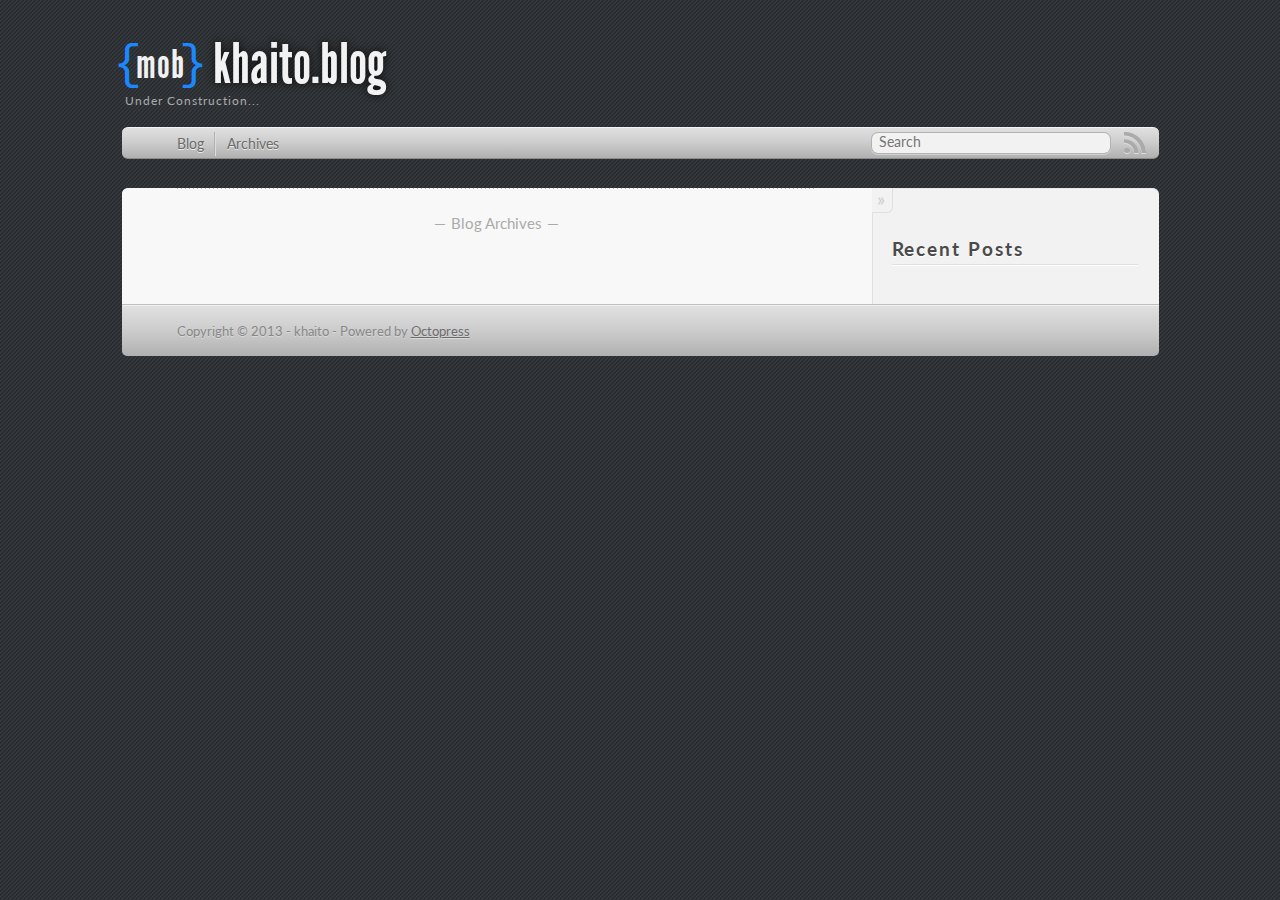
<file: index.html>
<!DOCTYPE html>
<!--[if IEMobile 7 ]><html class="no-js iem7"><![endif]-->
<!--[if lt IE 9]><html class="no-js lte-ie8"><![endif]-->
<!--[if (gt IE 8)|(gt IEMobile 7)|!(IEMobile)|!(IE)]><!--><html class="no-js" lang="en"><!--<![endif]-->
<head>
  <meta charset="utf-8">
  <title>khaito.blog</title>
  <meta name="author" content="khaito">

  
  <meta name="description" content=" Blog Archives Recent Posts ">
  

  <!-- http://t.co/dKP3o1e -->
  <meta name="HandheldFriendly" content="True">
  <meta name="MobileOptimized" content="320">
  <meta name="viewport" content="width=device-width, initial-scale=1">

  
  <link rel="canonical" href="http://khaito.github.com/">
  <link href="/favicon.png" rel="icon">
  <link href="/stylesheets/screen.css" media="screen, projection" rel="stylesheet" type="text/css">
  <script src="/javascripts/modernizr-2.0.js"></script>
  <script src="/javascripts/ender.js"></script>
  <script src="/javascripts/octopress.js" type="text/javascript"></script>
  <link href="/atom.xml" rel="alternate" title="khaito.blog" type="application/atom+xml">
  <link href='http://fonts.googleapis.com/css?family=Lato:400,700,400italic,700italic' rel='stylesheet' type='text/css'>
  <!--Fonts from Google"s Web font directory at http://google.com/webfonts -->
<link href="http://fonts.googleapis.com/css?family=PT+Serif:regular,italic,bold,bolditalic" rel="stylesheet" type="text/css">
<link href="http://fonts.googleapis.com/css?family=PT+Sans:regular,italic,bold,bolditalic" rel="stylesheet" type="text/css">

  

</head>

<body   >
  <header role="banner"><hgroup>
  <div id="logo">
  	<div id="logoLeft">{</div>
  	<div id="logoText">mob</div>
  	<div id="logoRight">}</div>
  	<div class="clear"></div>
  </div>
  <h1><a href="/">khaito.blog</a></h1>
  
    <h2>Under Construction...</h2>
  
  <div class="clear"></div>
</hgroup>

</header>
  <nav role="navigation"><ul class="subscription" data-subscription="rss">
  <li><a href="/atom.xml" rel="subscribe-rss" title="subscribe via RSS">RSS</a></li>
  
</ul>
  
<form action="http://google.com/search" method="get">
  <fieldset role="search">
    <input type="hidden" name="q" value="site:khaito.github.com" />
    <input class="search" type="text" name="q" results="0" placeholder="Search"/>
  </fieldset>
</form>
  
<ul class="main-navigation">
  <li><a href="/">Blog</a></li>
  <li><a href="/blog/archives">Archives</a></li>
</ul>

</nav>
  <div id="main">
    <div id="content">
      <div class="blog-index">
  
  
  <div class="pagination">
    
    <a href="/blog/archives">Blog Archives</a>
    
  </div>
</div>
<aside class="sidebar">
  
    <section>
  <h1>Recent Posts</h1>
  <ul id="recent_posts">
    
  </ul>
</section>






  
</aside>

    </div>
  </div>
  <footer role="contentinfo"><p>
  Copyright &copy; 2013 - khaito -
  <span class="credit">Powered by <a href="http://octopress.org">Octopress</a></span>
</p>

</footer>
  







  <script type="text/javascript">
    (function(){
      var twitterWidgets = document.createElement('script');
      twitterWidgets.type = 'text/javascript';
      twitterWidgets.async = true;
      twitterWidgets.src = 'http://platform.twitter.com/widgets.js';
      document.getElementsByTagName('head')[0].appendChild(twitterWidgets);
    })();
  </script>





</body>
</html>
</file>
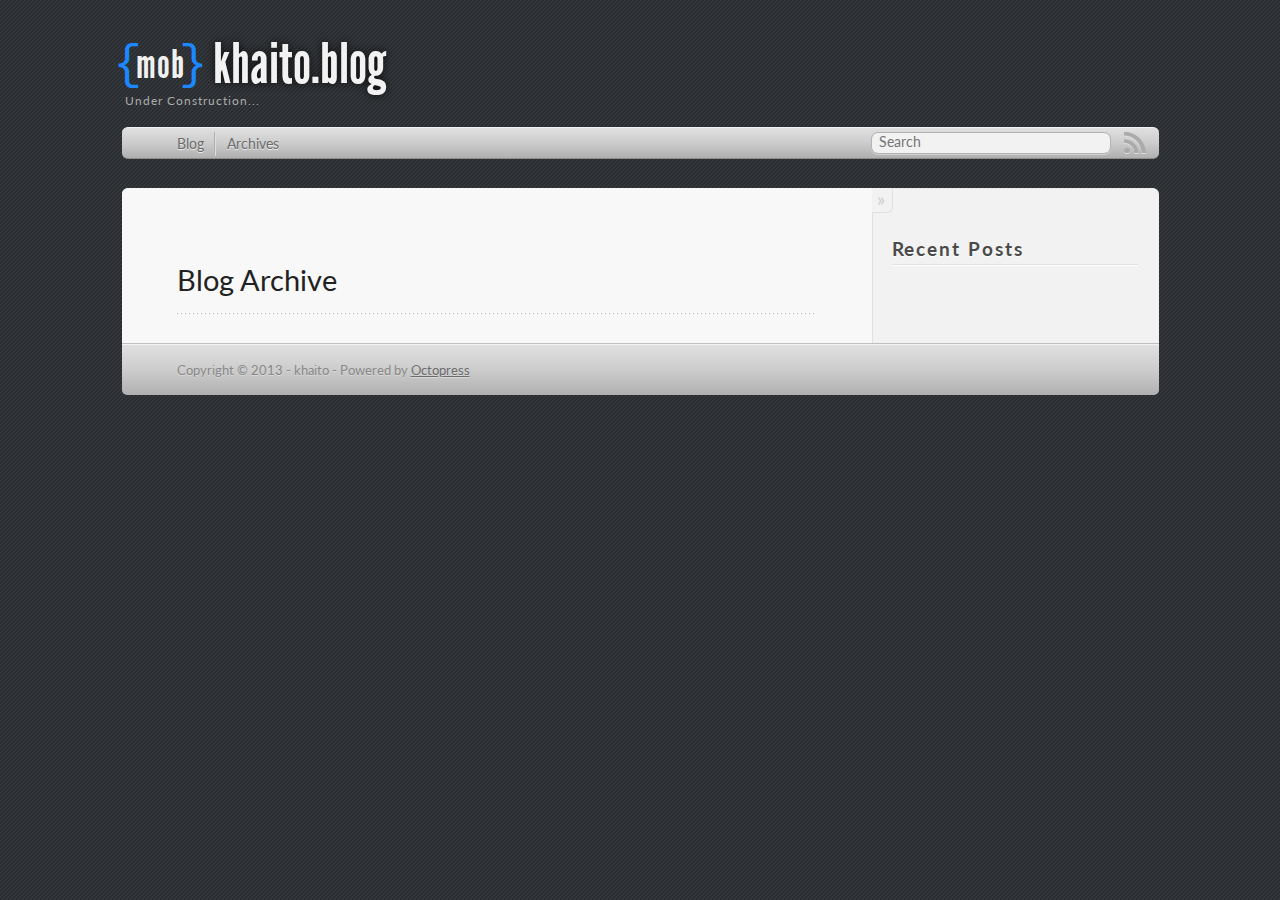
<file: blog/archives/index.html>
<!DOCTYPE html>
<!--[if IEMobile 7 ]><html class="no-js iem7"><![endif]-->
<!--[if lt IE 9]><html class="no-js lte-ie8"><![endif]-->
<!--[if (gt IE 8)|(gt IEMobile 7)|!(IEMobile)|!(IE)]><!--><html class="no-js" lang="en"><!--<![endif]-->
<head>
  <meta charset="utf-8">
  <title>Blog Archive - khaito.blog</title>
  <meta name="author" content="khaito">

  
  <meta name="description" content=" Blog Archive Recent Posts ">
  

  <!-- http://t.co/dKP3o1e -->
  <meta name="HandheldFriendly" content="True">
  <meta name="MobileOptimized" content="320">
  <meta name="viewport" content="width=device-width, initial-scale=1">

  
  <link rel="canonical" href="http://khaito.github.com/blog/archives/">
  <link href="/favicon.png" rel="icon">
  <link href="/stylesheets/screen.css" media="screen, projection" rel="stylesheet" type="text/css">
  <script src="/javascripts/modernizr-2.0.js"></script>
  <script src="/javascripts/ender.js"></script>
  <script src="/javascripts/octopress.js" type="text/javascript"></script>
  <link href="/atom.xml" rel="alternate" title="khaito.blog" type="application/atom+xml">
  <link href='http://fonts.googleapis.com/css?family=Lato:400,700,400italic,700italic' rel='stylesheet' type='text/css'>
  <!--Fonts from Google"s Web font directory at http://google.com/webfonts -->
<link href="http://fonts.googleapis.com/css?family=PT+Serif:regular,italic,bold,bolditalic" rel="stylesheet" type="text/css">
<link href="http://fonts.googleapis.com/css?family=PT+Sans:regular,italic,bold,bolditalic" rel="stylesheet" type="text/css">

  

</head>

<body   >
  <header role="banner"><hgroup>
  <div id="logo">
  	<div id="logoLeft">{</div>
  	<div id="logoText">mob</div>
  	<div id="logoRight">}</div>
  	<div class="clear"></div>
  </div>
  <h1><a href="/">khaito.blog</a></h1>
  
    <h2>Under Construction...</h2>
  
  <div class="clear"></div>
</hgroup>

</header>
  <nav role="navigation"><ul class="subscription" data-subscription="rss">
  <li><a href="/atom.xml" rel="subscribe-rss" title="subscribe via RSS">RSS</a></li>
  
</ul>
  
<form action="http://google.com/search" method="get">
  <fieldset role="search">
    <input type="hidden" name="q" value="site:khaito.github.com" />
    <input class="search" type="text" name="q" results="0" placeholder="Search"/>
  </fieldset>
</form>
  
<ul class="main-navigation">
  <li><a href="/">Blog</a></li>
  <li><a href="/blog/archives">Archives</a></li>
</ul>

</nav>
  <div id="main">
    <div id="content">
      <div>
<article role="article">
  
  <header>
    <h1 class="entry-title">Blog Archive</h1>
    
  </header>
  
  <div id="blog-archives">

</div>

  
</article>

</div>

<aside class="sidebar">
  
    <section>
  <h1>Recent Posts</h1>
  <ul id="recent_posts">
    
  </ul>
</section>






  
</aside>


    </div>
  </div>
  <footer role="contentinfo"><p>
  Copyright &copy; 2013 - khaito -
  <span class="credit">Powered by <a href="http://octopress.org">Octopress</a></span>
</p>

</footer>
  







  <script type="text/javascript">
    (function(){
      var twitterWidgets = document.createElement('script');
      twitterWidgets.type = 'text/javascript';
      twitterWidgets.async = true;
      twitterWidgets.src = 'http://platform.twitter.com/widgets.js';
      document.getElementsByTagName('head')[0].appendChild(twitterWidgets);
    })();
  </script>





</body>
</html>
</file>
<file: stylesheets/screen.css>
html,body,div,span,applet,object,iframe,h1,h2,h3,h4,h5,h6,p,blockquote,pre,a,abbr,acronym,address,big,cite,code,del,dfn,em,img,ins,kbd,q,s,samp,small,strike,strong,sub,sup,tt,var,b,u,i,center,dl,dt,dd,ol,ul,li,fieldset,form,label,legend,table,caption,tbody,tfoot,thead,tr,th,td,article,aside,canvas,details,embed,figure,figcaption,footer,header,hgroup,menu,nav,output,ruby,section,summary,time,mark,audio,video{margin:0;padding:0;border:0;font:inherit;font-size:100%;vertical-align:baseline}html{line-height:1}ol,ul{list-style:none}table{border-collapse:collapse;border-spacing:0}caption,th,td{text-align:left;font-weight:normal;vertical-align:middle}q,blockquote{quotes:none}q:before,q:after,blockquote:before,blockquote:after{content:"";content:none}a img{border:none}article,aside,details,figcaption,figure,footer,header,hgroup,menu,nav,section,summary{display:block}article,aside,details,figcaption,figure,footer,header,hgroup,menu,nav,section,summary{display:block}a{color:#3464a4}a:visited{color:#3464a4}a:focus{color:#2878e3}a:hover{color:#2878e3}a:active{color:#1655a8}aside.sidebar a{color:#3464a4}aside.sidebar a:focus{color:#2878e3}aside.sidebar a:hover{color:#2878e3}aside.sidebar a:active{color:#1655a8}a{-webkit-transition:color 0.3s;-moz-transition:color 0.3s;-o-transition:color 0.3s;transition:color 0.3s}html{background:#262c33 url('/images/line-tile.png?1358785391') top left}body #main{background:#f2f2f2}body #content{background:#f8f8f8}body>div{border-bottom:1px solid #bfbfbf}body>div>div{border-right:1px solid #e0e0e0}.notfound404 article{margin-left:0 !important}@media only screen and (min-width: 550px){body>header h2{padding-left:3px}body>footer{margin-bottom:3em}}@media only screen and (min-width: 1040px){body>nav{-moz-border-radius:0.4em;-webkit-border-radius:0.4em;border-radius:0.4em;margin-bottom:2em}body>footer{-moz-border-radius-bottomleft:0.4em;-moz-border-radius-bottomright:0.4em;-webkit-border-radius:0 0 0.4em 0.4em;border-radius:0 0 0.4em 0.4em}#main{-moz-border-radius-topleft:0.4em;-moz-border-radius-topright:0.4em;-webkit-border-radius:0.4em 0.4em 0 0;border-radius:0.4em 0.4em 0 0}#content{-moz-border-radius-topleft:0.4em;-webkit-border-radius:0.4em 0 0 0;border-radius:0.4em 0 0 0}#content .blog-index a[rel="full-article"]{-webkit-border-radius:6px;-moz-border-radius:6px;border-radius:6px}}@font-face{font-family:"League";src:url("/font/LeagueGothic.otf")}.heading,body>header h1,h1,h2,h3,h4,h5,h6{font-family:"Lato",sans-serif}.sans,body>header h2,article header p.meta,article>footer,#content .blog-index footer,html .gist .gist-file .gist-meta,#blog-archives a.category,#blog-archives time,aside.sidebar section,body>footer{font-family:"Lato",sans-serif}.serif,body,#content .blog-index a[rel=full-article]{font-family:"Lato",sans-serif}.mono,pre,code,tt,p code,li code{font-family:Menlo,Monaco,"Andale Mono","lucida console","Courier New",monospace}body>header h1{font-size:2.2em;font-family:"League",Helvetica,Arial,sans-serif;font-weight:normal;line-height:1.2em;margin-bottom:0.6667em}body>header h2{font-family:"Lato",sans-serif}body{line-height:1.5em;color:#222;font-size:1em}h1{font-size:1.8em;line-height:1.2em}h1.external{font-style:italic}h1 span{font-weight:normal;font-style:normal;color:#E0841B}@media only screen and (min-width: 992px){body{font-size:1em}h1{font-size:1.8em;line-height:1.2em}}h1,h2,h3,h4,h5,h6{text-rendering:optimizelegibility;margin-bottom:1em;font-weight:bold}h2,section h1{font-size:1.5em}h3,section h2,section section h1{font-size:1.3em}h4,section h3,section section h2,section section section h1{font-size:1em}h5,section h4,section section h3{font-size:.9em}h6,section h5,section section h4,section section section h3{font-size:.8em}article h2,article h3,article header h1{font-weight:normal}p,blockquote,ul,ol{margin-bottom:1.5em}ul{list-style-type:disc}ul ul{list-style-type:circle;margin-bottom:0px}ul ul ul{list-style-type:square;margin-bottom:0px}ol{list-style-type:decimal}ol ol{list-style-type:lower-alpha;margin-bottom:0px}ol ol ol{list-style-type:lower-roman;margin-bottom:0px}ul,ul ul,ul ol,ol,ol ul,ol ol{margin-left:1.3em}strong{font-weight:bold}em{font-style:italic}sup,sub{font-size:0.8em;position:relative;display:inline-block}sup{top:-0.5em}sub{bottom:-0.5em}q{font-style:italic}q:before{content:"\201C"}q:after{content:"\201D"}em,dfn{font-style:italic}strong,dfn{font-weight:bold}del,s{text-decoration:line-through}abbr,acronym{border-bottom:1px dotted;cursor:help}sub,sup{line-height:0}hr{margin-bottom:0.2em}small{font-size:.8em}big{font-size:1.2em}blockquote{color:#555555;font-style:italic;position:relative;font-size:1em;line-height:1.5em;padding-left:1em;border-left:4px solid rgba(170,170,170,0.5)}blockquote cite{font-style:italic}blockquote cite a{color:#aaa !important;word-wrap:break-word}blockquote cite:before{content:'\2014';padding-right:.3em;padding-left:.3em;color:#aaa}@media only screen and (min-width: 992px){blockquote{padding-left:1.5em;border-left-width:4px}}.pullquote-right:before,.pullquote-left:before{padding:0;border:none;content:attr(data-pullquote);float:right;width:45%;margin:.5em 0 1em 1.5em;position:relative;top:7px;font-size:1.4em;line-height:1.45em}.pullquote-left:before{float:left;margin:.5em 1.5em 1em 0}.force-wrap,article a,aside.sidebar a{white-space:-moz-pre-wrap;white-space:-pre-wrap;white-space:-o-pre-wrap;white-space:pre-wrap;word-wrap:break-word}.group,body>header,body>nav,body>footer,body #content>article,body #content>div>article,body #content>div>section,body div.pagination,aside.sidebar,#main,#content,.sidebar{*zoom:1}.group:after,body>header:after,body>nav:after,body>footer:after,body #content>article:after,body #content>div>article:after,body #content>div>section:after,body div.pagination:after,aside.sidebar:after,#main:after,#content:after,.sidebar:after{content:"";display:table;clear:both}body{-webkit-text-size-adjust:none;max-width:1037px;position:relative;margin:0 auto}body>header,body>nav,body>footer,body #content>article,body #content>div>article,body #content>div>section{padding-left:18px;padding-right:18px}@media only screen and (min-width: 480px){body>header,body>nav,body>footer,body #content>article,body #content>div>article,body #content>div>section{padding-left:25px;padding-right:25px}}@media only screen and (min-width: 768px){body>header,body>nav,body>footer,body #content>article,body #content>div>article,body #content>div>section{padding-left:35px;padding-right:35px}}@media only screen and (min-width: 992px){body>header,body>nav,body>footer,body #content>article,body #content>div>article,body #content>div>section{padding-left:55px;padding-right:55px}}body div.pagination{margin-left:18px;margin-right:18px}@media only screen and (min-width: 480px){body div.pagination{margin-left:25px;margin-right:25px}}@media only screen and (min-width: 768px){body div.pagination{margin-left:35px;margin-right:35px}}@media only screen and (min-width: 992px){body div.pagination{margin-left:55px;margin-right:55px}}body>header{font-size:1em;padding-top:1.5em;padding-bottom:0.7em}#content{overflow:hidden}#content>div,#content>article{width:100%}aside.sidebar{float:none;padding:0 18px 1px;background-color:#f7f7f7;border-top:1px solid #e0e0e0}.flex-content,article img,article video,article .flash-video,aside.sidebar img{max-width:100%;height:auto}.basic-alignment.left,article img.left,article video.left,article .left.flash-video,aside.sidebar img.left{float:left;margin-right:1.5em}.basic-alignment.right,article img.right,article video.right,article .right.flash-video,aside.sidebar img.right{float:right;margin-left:1.5em}.basic-alignment.center,article img.center,article video.center,article .center.flash-video,aside.sidebar img.center{display:block;margin:0 auto 1.5em}.basic-alignment.left,article img.left,article video.left,article .left.flash-video,aside.sidebar img.left,.basic-alignment.right,article img.right,article video.right,article .right.flash-video,aside.sidebar img.right{margin-bottom:.8em}.toggle-sidebar,.no-sidebar .toggle-sidebar{display:none}@media only screen and (min-width: 750px){body.sidebar-footer aside.sidebar{float:none;width:auto;clear:left;margin:0;padding:0 35px 1px;background-color:#f7f7f7;border-top:1px solid #eaeaea}body.sidebar-footer aside.sidebar section.odd,body.sidebar-footer aside.sidebar section.even{float:left;width:48%}body.sidebar-footer aside.sidebar section.odd{margin-left:0}body.sidebar-footer aside.sidebar section.even{margin-left:4%}body.sidebar-footer aside.sidebar.thirds section{width:30%;margin-left:5%}body.sidebar-footer aside.sidebar.thirds section.first{margin-left:0;clear:both}}body.sidebar-footer #content{margin-right:0px}body.sidebar-footer .toggle-sidebar{display:none}@media only screen and (min-width: 550px){body>header{font-size:1em}}@media only screen and (min-width: 750px){aside.sidebar{float:none;width:auto;clear:left;margin:0;padding:0 35px 1px;background-color:#f7f7f7;border-top:1px solid #eaeaea}aside.sidebar section.odd,aside.sidebar section.even{float:left;width:48%}aside.sidebar section.odd{margin-left:0}aside.sidebar section.even{margin-left:4%}aside.sidebar.thirds section{width:30%;margin-left:5%}aside.sidebar.thirds section.first{margin-left:0;clear:both}}@media only screen and (min-width: 768px){body{-webkit-text-size-adjust:auto}body>header{font-size:1.2em}#main{padding:0;margin:0 auto}#content{overflow:visible;margin-right:286px;position:relative}.no-sidebar #content{margin-right:0;border-right:0}.collapse-sidebar #content{margin-right:20px}#content>div,#content>article{padding-top:17.5px;padding-bottom:17.5px;float:left}aside.sidebar{width:256px;padding:0 15px 15px;background:none;clear:none;float:left;margin:0 -100% 0 0}aside.sidebar section{width:auto;margin-left:0}aside.sidebar section.odd,aside.sidebar section.even{float:none;width:auto;margin-left:0}.collapse-sidebar aside.sidebar{float:none;width:auto;clear:left;margin:0;padding:0 35px 1px;background-color:#f7f7f7;border-top:1px solid #eaeaea}.collapse-sidebar aside.sidebar section.odd,.collapse-sidebar aside.sidebar section.even{float:left;width:48%}.collapse-sidebar aside.sidebar section.odd{margin-left:0}.collapse-sidebar aside.sidebar section.even{margin-left:4%}.collapse-sidebar aside.sidebar.thirds section{width:30%;margin-left:5%}.collapse-sidebar aside.sidebar.thirds section.first{margin-left:0;clear:both}}@media only screen and (min-width: 992px){body>header{font-size:1.3em}#content{margin-right:286px}#content>div,#content>article{padding-top:27.5px;padding-bottom:27.5px}aside.sidebar{width:246px;padding:1.2em 20px 20px}.collapse-sidebar aside.sidebar{padding-left:55px;padding-right:55px}}@media only screen and (min-width: 768px){ul,ol{margin-left:0}}body>header{padding-left:0}body>header h1{display:inline-block;margin:0;font-size:2.7em;padding-left:0.1em;text-shadow:rgba(0,0,0,0.8) 0 0 8px;float:left}body>header h1 a,body>header h1 a:visited,body>header h1 a:hover{color:#f2f2f2;text-decoration:none}body>header div{float:left;font-family:"League",Helvetica,Arial,sans-serif;color:#FFFFFF}body>header div span{color:blue}body>header div#logo{margin-top:0.58em;font-size:1.9em;color:#f9f9f9}body>header div#logoText{color:#f1f1f1;letter-spacing:1px;margin:-1px 0 0 -6px}body>header div#logoRight{margin-left:-6px}body>header div#logoLeft,body>header #logoRight{color:#1b88ff;font-family:"Courier New", Courier, monospace;font-weight:normal;font-size:1.2em;margin-left:-8px}body>header h2{margin:-10px 0 0 0;font-size:0.6em;color:#aaa;font-weight:normal;letter-spacing:1px;clear:both;float:left}body>nav{position:relative;background-color:#ccc;background:-webkit-gradient(linear, 50% 0%, 50% 100%, color-stop(0%, #e0e0e0), color-stop(50%, #cccccc), color-stop(100%, #b0b0b0));background:-webkit-linear-gradient(#e0e0e0,#cccccc,#b0b0b0);background:-moz-linear-gradient(#e0e0e0,#cccccc,#b0b0b0);background:-o-linear-gradient(#e0e0e0,#cccccc,#b0b0b0);background:linear-gradient(#e0e0e0,#cccccc,#b0b0b0);border-top:1px solid #f2f2f2;border-bottom:1px solid #8c8c8c;padding-top:.15em;padding-bottom:.15em;padding-right:0.9em !important}body>nav form{-webkit-background-clip:padding;-moz-background-clip:padding;background-clip:padding-box;margin:0;padding:0}body>nav form .search{padding:.1em .5em .2em .5em;font-size:.85em;font-family:"Lato",sans-serif;line-height:1em;width:95%;-webkit-border-radius:0.5em;-moz-border-radius:0.5em;-ms-border-radius:0.5em;-o-border-radius:0.5em;border-radius:0.5em;-webkit-background-clip:padding;-moz-background-clip:padding;background-clip:padding-box;-webkit-box-shadow:#d1d1d1 0 1px;-moz-box-shadow:#d1d1d1 0 1px;box-shadow:#d1d1d1 0 1px;background-color:#f2f2f2;border:1px solid #b3b3b3;color:#888}body>nav form .search:focus{color:#444;border-color:#80b1df;-webkit-box-shadow:#80b1df 0 0 4px,#80b1df 0 0 3px inset;-moz-box-shadow:#80b1df 0 0 4px,#80b1df 0 0 3px inset;box-shadow:#80b1df 0 0 4px,#80b1df 0 0 3px inset;background-color:#fff;outline:none}body>nav fieldset[role=search]{float:right;width:48%}body>nav fieldset.mobile-nav{float:left;width:48%}body>nav fieldset.mobile-nav select{width:100%;font-size:.8em;border:1px solid #888}body>nav ul{display:none}@media only screen and (min-width: 550px){body>nav{font-size:.9em}body>nav ul{margin:0;padding:0;border:0;overflow:hidden;*zoom:1;float:left;display:block;padding-top:.1em}body>nav ul li{list-style-image:none;list-style-type:none;margin-left:0;white-space:nowrap;display:inline;float:left;padding-left:0;padding-right:0}body>nav ul li:first-child,body>nav ul li.first{padding-left:0}body>nav ul li:last-child{padding-right:0}body>nav ul li.last{padding-right:0}body>nav ul.subscription{margin-left:.8em;float:right}body>nav ul.subscription li:last-child a{padding-right:0}body>nav ul li{margin:0;font-size:0.9em}body>nav a{color:#6b6b6b;font-family:"Lato",sans-serif;text-shadow:#ebebeb 0 1px;float:left;text-decoration:none;font-size:1.1em;padding:.1em 0;line-height:1.5em}body>nav a:visited{color:#6b6b6b}body>nav a:hover{color:#2b2b2b}body>nav li+li{border-left:1px solid #b0b0b0;margin-left:.8em}body>nav li+li a{padding-left:.8em;border-left:1px solid #dedede}body>nav form{float:right;text-align:left;padding-left:.8em;width:253px}body>nav form .search{width:93%;font-size:.95em;line-height:1.2em}body>nav ul[data-subscription$=email]+form{width:143px}body>nav ul[data-subscription$=email]+form .search{width:91%}body>nav fieldset.mobile-nav{display:none}body>nav fieldset[role=search]{width:99%}}@media only screen and (min-width: 992px){body>nav form{width:243px}body>nav ul[data-subscription$=email]+form{width:133px}}.no-placeholder body>nav .search{background:#f2f2f2 url('/images/search.png?1358785391') 0.3em 0.25em no-repeat;text-indent:1.3em}@media only screen and (min-width: 550px){.maskImage body>nav ul[data-subscription$=email]+form{width:169px}}@media only screen and (min-width: 992px){.maskImage body>nav ul[data-subscription$=email]+form{width:159px}}.maskImage ul.subscription{position:relative;top:0}.maskImage ul.subscription li,.maskImage ul.subscription a{border:0;padding:0}.maskImage a[rel=subscribe-rss]{position:relative;top:0px;text-indent:-999999em;background-color:#dedede;border:0;padding:0}.maskImage a[rel=subscribe-rss],.maskImage a[rel=subscribe-rss]:after{-webkit-mask-image:url('/images/rss.png?1358785391');-moz-mask-image:url('/images/rss.png?1358785391');-ms-mask-image:url('/images/rss.png?1358785391');-o-mask-image:url('/images/rss.png?1358785391');mask-image:url('/images/rss.png?1358785391');-webkit-mask-repeat:no-repeat;-moz-mask-repeat:no-repeat;-ms-mask-repeat:no-repeat;-o-mask-repeat:no-repeat;mask-repeat:no-repeat;width:22px;height:22px}.maskImage a[rel=subscribe-rss]:after{content:"";position:absolute;top:-1px;left:0;background-color:#ababab}.maskImage a[rel=subscribe-rss]:hover:after{background-color:#9e9e9e}.maskImage a[rel=subscribe-email]{position:relative;top:0px;text-indent:-999999em;background-color:#dedede;border:0;padding:0}.maskImage a[rel=subscribe-email],.maskImage a[rel=subscribe-email]:after{-webkit-mask-image:url('/images/email.png?1358785391');-moz-mask-image:url('/images/email.png?1358785391');-ms-mask-image:url('/images/email.png?1358785391');-o-mask-image:url('/images/email.png?1358785391');mask-image:url('/images/email.png?1358785391');-webkit-mask-repeat:no-repeat;-moz-mask-repeat:no-repeat;-ms-mask-repeat:no-repeat;-o-mask-repeat:no-repeat;mask-repeat:no-repeat;width:28px;height:22px}.maskImage a[rel=subscribe-email]:after{content:"";position:absolute;top:-1px;left:0;background-color:#ababab}.maskImage a[rel=subscribe-email]:hover:after{background-color:#9e9e9e}article{padding-top:1em}article p{text-align:justify;margin-bottom:1em}article header{position:relative;padding-top:2em;padding-bottom:1em;margin-bottom:1em;background:url('[data-uri]') bottom left repeat-x}article header h1{margin:0}article header h1 a{text-decoration:none}article header h1 a:hover{text-decoration:underline}article header p{font-size:.9em;color:#aaa;margin:0}article header p.meta{text-transform:uppercase;position:absolute;top:0}@media only screen and (min-width: 768px){article header{margin-bottom:1.5em;padding-bottom:1em;background:url('[data-uri]') bottom left repeat-x}}article h2{padding-top:0.8em;background:url('[data-uri]') top left repeat-x}.entry-content article h2:first-child,article header+h2{padding-top:0}article h2:first-child,article header+h2{background:none}article .feature{padding-top:.5em;margin-bottom:1em;padding-bottom:1em;background:url('[data-uri]') bottom left repeat-x;font-size:2.0em;font-style:italic;line-height:1.3em}article img,article video,article .flash-video{-webkit-border-radius:0.3em;-moz-border-radius:0.3em;-ms-border-radius:0.3em;-o-border-radius:0.3em;border-radius:0.3em;-webkit-box-shadow:rgba(0,0,0,0.15) 0 1px 4px;-moz-box-shadow:rgba(0,0,0,0.15) 0 1px 4px;box-shadow:rgba(0,0,0,0.15) 0 1px 4px;-webkit-box-sizing:border-box;-moz-box-sizing:border-box;box-sizing:border-box;border:#fff 0.5em solid}article .footnotes{font-size:0.8em}article .footnotes ol li{margin-left:1.3em}article video,article .flash-video{margin:0 auto 1.5em}article video{display:block;width:100%}article .flash-video>div{position:relative;display:block;padding-bottom:56.25%;padding-top:1px;height:0;overflow:hidden}article .flash-video>div iframe,article .flash-video>div object,article .flash-video>div embed{position:absolute;top:0;left:0;width:100%;height:100%}article>footer{padding-bottom:1em;margin-top:2em}article>footer p.meta{margin-bottom:.8em;margin-top:0.8em;font-size:.85em;clear:both;overflow:hidden}article>footer p.meta a.articlenav{background:#ffffff;border:1px solid #e8e8e8;-moz-border-radius:0.4em;-webkit-border-radius:0.4em;border-radius:0.4em;color:#555555;padding:.4em .8em;text-decoration:none}article>footer p.meta a.articlenav:hover{background:#4e7cb2;border:1px solid #ffffff;color:#FFFFFF}@media only screen and (max-width: 550px){article>footer p.meta a.articlenav{float:none !important;display:block;margin-left:0 !important;margin-right:0 !important}}.blog-index article+article{background:url('[data-uri]') top left repeat-x}#content .blog-index{padding-top:0;padding-bottom:0}#content .blog-index article{padding-top:2em}#content .blog-index article header{background:none;padding-bottom:0}#content .blog-index article h1{font-size:1.8em}#content .blog-index article h1 a{color:#555555}#content .blog-index article h1 a:hover{text-decoration:none}#content .blog-index a[rel=full-article]{background:#e5e5e5;display:inline-block;padding:.4em .8em;margin-right:.5em;text-decoration:none;color:#666;-webkit-transition:background-color 0.5s;-moz-transition:background-color 0.5s;-o-transition:background-color 0.5s;transition:background-color 0.5s}#content .blog-index a[rel=full-article]:hover{background:#2878e3;text-shadow:none;color:#f2f2f2}#content .blog-index footer{margin-top:1em}.separator,article>footer .byline+time:before,article>footer time+time:before,article>footer .comments:before,article>footer .byline ~ .categories:before{content:"\2022 ";padding:0 .4em 0 .2em;display:inline-block}#content div.pagination{text-align:center;font-size:.95em;position:relative;background:url('[data-uri]') top left repeat-x;padding-top:1.5em;padding-bottom:1.5em}#content div.pagination a{text-decoration:none;color:#aaa}#content div.pagination a.prev{position:absolute;left:0}#content div.pagination a.next{position:absolute;right:0}#content div.pagination a:hover{color:#2878e3}#content div.pagination a[href*=archive]:before,#content div.pagination a[href*=archive]:after{content:'\2014';padding:0 .3em}p.meta+.sharing{padding-top:1em;padding-left:0;background:url('[data-uri]') top left repeat-x}#fb-root{display:none}.highlight,html .gist .gist-file .gist-syntax .gist-highlight{border:1px solid #05232b !important}.highlight table td.code,html .gist .gist-file .gist-syntax .gist-highlight table td.code{width:100%}.highlight .line-numbers,html .gist .gist-file .gist-syntax .gist-highlight .line-numbers{text-align:right;font-size:13px;line-height:1.45em;border-right:1px solid #00232c !important;-webkit-box-shadow:#083e4b -1px 0 inset;-moz-box-shadow:#083e4b -1px 0 inset;box-shadow:#083e4b -1px 0 inset;text-shadow:#021014 0 -1px;padding:.8em !important;-webkit-border-radius:0;-moz-border-radius:0;-ms-border-radius:0;-o-border-radius:0;border-radius:0}.highlight .line-numbers span,html .gist .gist-file .gist-syntax .gist-highlight .line-numbers span{color:#586e75 !important}figure.code,.gist-file,pre{-webkit-box-shadow:rgba(0,0,0,0.06) 0 0 10px;-moz-box-shadow:rgba(0,0,0,0.06) 0 0 10px;box-shadow:rgba(0,0,0,0.06) 0 0 10px}figure.code .highlight pre,.gist-file .highlight pre,pre .highlight pre{-webkit-box-shadow:none;-moz-box-shadow:none;box-shadow:none}html .gist .gist-file{margin-bottom:1.8em;position:relative;border:none;padding-top:26px !important}html .gist .gist-file .gist-syntax{border-bottom:0 !important;background:none !important}html .gist .gist-file .gist-syntax .gist-highlight{background:#002b36 !important}html .gist .gist-file .gist-meta{padding:.6em 0.8em;border:1px solid #083e4b !important;color:#586e75;font-size:.7em !important;background:#073642;line-height:1.5em}html .gist .gist-file .gist-meta a{color:#75878b !important;text-decoration:none}html .gist .gist-file .gist-meta a:hover{text-decoration:underline}html .gist .gist-file .gist-meta a:hover{color:#93a1a1 !important}html .gist .gist-file .gist-meta a[href*='#file']{position:absolute;top:0;left:0;right:-10px;color:#474747 !important}html .gist .gist-file .gist-meta a[href*='#file']:hover{color:#3464a4 !important}html .gist .gist-file .gist-meta a[href*=raw]{top:.4em}pre{background:#002b36;-webkit-border-radius:0.4em;-moz-border-radius:0.4em;-ms-border-radius:0.4em;-o-border-radius:0.4em;border-radius:0.4em;border:1px solid #05232b;line-height:1.45em;font-size:13px;margin-bottom:2.1em;padding:.8em 1em;color:#93a1a1;overflow:auto}h3.filename+pre{-moz-border-radius-topleft:0px;-webkit-border-top-left-radius:0px;border-top-left-radius:0px;-moz-border-radius-topright:0px;-webkit-border-top-right-radius:0px;border-top-right-radius:0px}p code,li code{display:inline-block;white-space:no-wrap;background:#fff;font-size:.8em;line-height:1.5em;color:#555;border:1px solid #ddd;-webkit-border-radius:0.4em;-moz-border-radius:0.4em;-ms-border-radius:0.4em;-o-border-radius:0.4em;border-radius:0.4em;padding:0 .3em;margin:-1px 0}p pre code,li pre code{font-size:1em !important;background:none;border:none}.pre-code,html .gist .gist-file .gist-syntax .gist-highlight pre,.highlight code{font-family:Menlo,Monaco,"Andale Mono","lucida console","Courier New",monospace !important;overflow:scroll;overflow-y:hidden;display:block;padding:.8em !important;overflow-x:auto;line-height:1.45em;background:#002b36 !important;color:#93a1a1 !important}.pre-code *::-moz-selection,html .gist .gist-file .gist-syntax .gist-highlight pre *::-moz-selection,.highlight code *::-moz-selection{background:#386774;color:inherit;text-shadow:#002b36 0 1px}.pre-code *::-webkit-selection,html .gist .gist-file .gist-syntax .gist-highlight pre *::-webkit-selection,.highlight code *::-webkit-selection{background:#386774;color:inherit;text-shadow:#002b36 0 1px}.pre-code *::selection,html .gist .gist-file .gist-syntax .gist-highlight pre *::selection,.highlight code *::selection{background:#386774;color:inherit;text-shadow:#002b36 0 1px}.pre-code span,html .gist .gist-file .gist-syntax .gist-highlight pre span,.highlight code span{color:#93a1a1 !important}.pre-code span,html .gist .gist-file .gist-syntax .gist-highlight pre span,.highlight code span{font-style:normal !important;font-weight:normal !important}.pre-code .c,html .gist .gist-file .gist-syntax .gist-highlight pre .c,.highlight code .c{color:#586e75 !important;font-style:italic !important}.pre-code .cm,html .gist .gist-file .gist-syntax .gist-highlight pre .cm,.highlight code .cm{color:#586e75 !important;font-style:italic !important}.pre-code .cp,html .gist .gist-file .gist-syntax .gist-highlight pre .cp,.highlight code .cp{color:#586e75 !important;font-style:italic !important}.pre-code .c1,html .gist .gist-file .gist-syntax .gist-highlight pre .c1,.highlight code .c1{color:#586e75 !important;font-style:italic !important}.pre-code .cs,html .gist .gist-file .gist-syntax .gist-highlight pre .cs,.highlight code .cs{color:#586e75 !important;font-weight:bold !important;font-style:italic !important}.pre-code .err,html .gist .gist-file .gist-syntax .gist-highlight pre .err,.highlight code .err{color:#dc322f !important;background:none !important}.pre-code .k,html .gist .gist-file .gist-syntax .gist-highlight pre .k,.highlight code .k{color:#cb4b16 !important}.pre-code .o,html .gist .gist-file .gist-syntax .gist-highlight pre .o,.highlight code .o{color:#93a1a1 !important;font-weight:bold !important}.pre-code .p,html .gist .gist-file .gist-syntax .gist-highlight pre .p,.highlight code .p{color:#93a1a1 !important}.pre-code .ow,html .gist .gist-file .gist-syntax .gist-highlight pre .ow,.highlight code .ow{color:#2aa198 !important;font-weight:bold !important}.pre-code .gd,html .gist .gist-file .gist-syntax .gist-highlight pre .gd,.highlight code .gd{color:#93a1a1 !important;background-color:#372c34 !important;display:inline-block}.pre-code .gd .x,html .gist .gist-file .gist-syntax .gist-highlight pre .gd .x,.highlight code .gd .x{color:#93a1a1 !important;background-color:#4d2d33 !important;display:inline-block}.pre-code .ge,html .gist .gist-file .gist-syntax .gist-highlight pre .ge,.highlight code .ge{color:#93a1a1 !important;font-style:italic !important}.pre-code .gh,html .gist .gist-file .gist-syntax .gist-highlight pre .gh,.highlight code .gh{color:#586e75 !important}.pre-code .gi,html .gist .gist-file .gist-syntax .gist-highlight pre .gi,.highlight code .gi{color:#93a1a1 !important;background-color:#1a412b !important;display:inline-block}.pre-code .gi .x,html .gist .gist-file .gist-syntax .gist-highlight pre .gi .x,.highlight code .gi .x{color:#93a1a1 !important;background-color:#355720 !important;display:inline-block}.pre-code .gs,html .gist .gist-file .gist-syntax .gist-highlight pre .gs,.highlight code .gs{color:#93a1a1 !important;font-weight:bold !important}.pre-code .gu,html .gist .gist-file .gist-syntax .gist-highlight pre .gu,.highlight code .gu{color:#6c71c4 !important}.pre-code .kc,html .gist .gist-file .gist-syntax .gist-highlight pre .kc,.highlight code .kc{color:#859900 !important;font-weight:bold !important}.pre-code .kd,html .gist .gist-file .gist-syntax .gist-highlight pre .kd,.highlight code .kd{color:#268bd2 !important}.pre-code .kp,html .gist .gist-file .gist-syntax .gist-highlight pre .kp,.highlight code .kp{color:#cb4b16 !important;font-weight:bold !important}.pre-code .kr,html .gist .gist-file .gist-syntax .gist-highlight pre .kr,.highlight code .kr{color:#d33682 !important;font-weight:bold !important}.pre-code .kt,html .gist .gist-file .gist-syntax .gist-highlight pre .kt,.highlight code .kt{color:#2aa198 !important}.pre-code .n,html .gist .gist-file .gist-syntax .gist-highlight pre .n,.highlight code .n{color:#268bd2 !important}.pre-code .na,html .gist .gist-file .gist-syntax .gist-highlight pre .na,.highlight code .na{color:#268bd2 !important}.pre-code .nb,html .gist .gist-file .gist-syntax .gist-highlight pre .nb,.highlight code .nb{color:#859900 !important}.pre-code .nc,html .gist .gist-file .gist-syntax .gist-highlight pre .nc,.highlight code .nc{color:#d33682 !important}.pre-code .no,html .gist .gist-file .gist-syntax .gist-highlight pre .no,.highlight code .no{color:#b58900 !important}.pre-code .nl,html .gist .gist-file .gist-syntax .gist-highlight pre .nl,.highlight code .nl{color:#859900 !important}.pre-code .ne,html .gist .gist-file .gist-syntax .gist-highlight pre .ne,.highlight code .ne{color:#268bd2 !important;font-weight:bold !important}.pre-code .nf,html .gist .gist-file .gist-syntax .gist-highlight pre .nf,.highlight code .nf{color:#268bd2 !important;font-weight:bold !important}.pre-code .nn,html .gist .gist-file .gist-syntax .gist-highlight pre .nn,.highlight code .nn{color:#b58900 !important}.pre-code .nt,html .gist .gist-file .gist-syntax .gist-highlight pre .nt,.highlight code .nt{color:#268bd2 !important;font-weight:bold !important}.pre-code .nx,html .gist .gist-file .gist-syntax .gist-highlight pre .nx,.highlight code .nx{color:#b58900 !important}.pre-code .vg,html .gist .gist-file .gist-syntax .gist-highlight pre .vg,.highlight code .vg{color:#268bd2 !important}.pre-code .vi,html .gist .gist-file .gist-syntax .gist-highlight pre .vi,.highlight code .vi{color:#268bd2 !important}.pre-code .nv,html .gist .gist-file .gist-syntax .gist-highlight pre .nv,.highlight code .nv{color:#268bd2 !important}.pre-code .mf,html .gist .gist-file .gist-syntax .gist-highlight pre .mf,.highlight code .mf{color:#2aa198 !important}.pre-code .m,html .gist .gist-file .gist-syntax .gist-highlight pre .m,.highlight code .m{color:#2aa198 !important}.pre-code .mh,html .gist .gist-file .gist-syntax .gist-highlight pre .mh,.highlight code .mh{color:#2aa198 !important}.pre-code .mi,html .gist .gist-file .gist-syntax .gist-highlight pre .mi,.highlight code .mi{color:#2aa198 !important}.pre-code .s,html .gist .gist-file .gist-syntax .gist-highlight pre .s,.highlight code .s{color:#2aa198 !important}.pre-code .sd,html .gist .gist-file .gist-syntax .gist-highlight pre .sd,.highlight code .sd{color:#2aa198 !important}.pre-code .s2,html .gist .gist-file .gist-syntax .gist-highlight pre .s2,.highlight code .s2{color:#2aa198 !important}.pre-code .se,html .gist .gist-file .gist-syntax .gist-highlight pre .se,.highlight code .se{color:#dc322f !important}.pre-code .si,html .gist .gist-file .gist-syntax .gist-highlight pre .si,.highlight code .si{color:#268bd2 !important}.pre-code .sr,html .gist .gist-file .gist-syntax .gist-highlight pre .sr,.highlight code .sr{color:#2aa198 !important}.pre-code .s1,html .gist .gist-file .gist-syntax .gist-highlight pre .s1,.highlight code .s1{color:#2aa198 !important}.pre-code div .gd,html .gist .gist-file .gist-syntax .gist-highlight pre div .gd,.highlight code div .gd,.pre-code div .gd .x,html .gist .gist-file .gist-syntax .gist-highlight pre div .gd .x,.highlight code div .gd .x,.pre-code div .gi,html .gist .gist-file .gist-syntax .gist-highlight pre div .gi,.highlight code div .gi,.pre-code div .gi .x,html .gist .gist-file .gist-syntax .gist-highlight pre div .gi .x,.highlight code div .gi .x{display:inline-block;width:100%}.highlight,.gist-highlight{margin-bottom:1.8em;background:#002b36;overflow-y:hidden;overflow-x:auto}.highlight pre,.gist-highlight pre{background:none;-webkit-border-radius:none;-moz-border-radius:none;-ms-border-radius:none;-o-border-radius:none;border-radius:none;border:none;padding:0;margin-bottom:0}pre::-webkit-scrollbar,.highlight::-webkit-scrollbar,.gist-highlight::-webkit-scrollbar{height:.5em;background:rgba(255,255,255,0.15)}pre::-webkit-scrollbar-thumb:horizontal,.highlight::-webkit-scrollbar-thumb:horizontal,.gist-highlight::-webkit-scrollbar-thumb:horizontal{background:rgba(255,255,255,0.2);-webkit-border-radius:4px;border-radius:4px}.highlight code{background:#000}figure.code{background:none;padding:0;border:0;margin-bottom:1.5em}figure.code pre{margin-bottom:0}figure.code figcaption{position:relative}figure.code .highlight{margin-bottom:0}.code-title,html .gist .gist-file .gist-meta a[href*='#file'],h3.filename,figure.code figcaption{text-align:center;font-size:13px;line-height:2em;text-shadow:#cbcccc 0 1px 0;color:#474747;font-weight:normal;margin-bottom:0;-moz-border-radius-topleft:5px;-webkit-border-top-left-radius:5px;border-top-left-radius:5px;-moz-border-radius-topright:5px;-webkit-border-top-right-radius:5px;border-top-right-radius:5px;font-family:"Helvetica Neue", Arial, "Lucida Grande", "Lucida Sans Unicode", Lucida, sans-serif;background:#aaa url('/images/code_bg.png?1358785391') top repeat-x;border:1px solid #565656;border-top-color:#cbcbcb;border-left-color:#a5a5a5;border-right-color:#a5a5a5;border-bottom:0}.download-source,html .gist .gist-file .gist-meta a[href*=raw],figure.code figcaption a{position:absolute;right:.8em;text-decoration:none;color:#666 !important;z-index:1;font-size:13px;text-shadow:#cbcccc 0 1px 0;padding-left:3em}.download-source:hover,html .gist .gist-file .gist-meta a[href*=raw]:hover,figure.code figcaption a:hover{text-decoration:underline}#archive #content>div,#archive #content>div>article{padding-top:0}#blog-archives{margin-top:-1.4em;color:#aaa}#blog-archives article{padding:1em 0 1em;position:relative;background:url('[data-uri]') bottom left repeat-x}#blog-archives article:last-child{background:none}#blog-archives article footer{font-size:0.9em;padding:0;margin:0}#blog-archives h1{color:#222;margin-bottom:.3em}#blog-archives h2{display:none}#blog-archives h1{font-size:1.1em}#blog-archives h1 a{text-decoration:none;color:inherit;font-weight:normal;display:inline-block}#blog-archives h1 a:hover{text-decoration:underline}#blog-archives h1 a:hover{color:#2878e3}#blog-archives a.category,#blog-archives time{color:#aaa}#blog-archives .entry-content{display:none}#blog-archives time{font-size:.9em;line-height:1.2em}#blog-archives time .month,#blog-archives time .day{display:inline-block}#blog-archives time .month{text-transform:uppercase}#blog-archives p{margin-bottom:1em}#blog-archives a,#blog-archives .entry-content a{color:inherit}#blog-archives a:hover,#blog-archives .entry-content a:hover{color:#2878e3}#blog-archives a:hover{color:#2878e3}@media only screen and (min-width: 550px){#blog-archives article{margin-left:5em}#blog-archives h2{margin-bottom:.3em;font-weight:normal;display:inline-block;padding-top:0.70em;position:relative;top:-1px;float:left}#blog-archives h2:first-child{padding-top:.75em}#blog-archives time{position:absolute;text-align:right;left:0em;top:1.15em}#blog-archives .year{display:none}#blog-archives article{padding-left:4.5em;padding-bottom:.7em}#blog-archives a.category{line-height:1.1em}}#content>.category article{margin-left:0;padding-left:6.8em}#content>.category .year{display:inline}.side-shadow-border,aside.sidebar section h1,aside.sidebar li{-webkit-box-shadow:#fff 0 1px;-moz-box-shadow:#fff 0 1px;box-shadow:#fff 0 1px}aside.sidebar{overflow:hidden;color:#4b4b4b;text-shadow:#fff 0 1px;-moz-border-radius-topright:0.4em;-webkit-border-radius:0 0.4em 0 0;border-radius:0 0.4em 0 0}aside.sidebar a{text-decoration:none}aside.sidebar section{font-size:.8em;line-height:1.4em;margin-bottom:1.5em}aside.sidebar section h1{margin:1.5em 0 0;padding-bottom:.2em;border-bottom:1px solid #e0e0e0;letter-spacing:0.1em}aside.sidebar section h1+p{padding-top:.4em}aside.sidebar section.about{color:#888888;font-size:1em !important;font-style:italic;margin-bottom:2em}aside.sidebar img{-webkit-border-radius:0.3em;-moz-border-radius:0.3em;-ms-border-radius:0.3em;-o-border-radius:0.3em;border-radius:0.3em;-webkit-box-shadow:rgba(0,0,0,0.15) 0 1px 4px;-moz-box-shadow:rgba(0,0,0,0.15) 0 1px 4px;box-shadow:rgba(0,0,0,0.15) 0 1px 4px;-webkit-box-sizing:border-box;-moz-box-sizing:border-box;box-sizing:border-box;border:#fff 0.3em solid}aside.sidebar ul{margin-bottom:0.5em;margin-left:0}aside.sidebar li{list-style:none;padding:.5em 0;margin:0;border-bottom:1px solid #e0e0e0}aside.sidebar li p:last-child{margin-bottom:0}aside.sidebar a{color:inherit;-webkit-transition:color 0.5s;-moz-transition:color 0.5s;-o-transition:color 0.5s;transition:color 0.5s}aside.sidebar:hover a{color:#3464a4}aside.sidebar:hover a:hover{color:#2878e3}.aside-alt-link,#tweets a[href*='twitter.com/search'],#pinboard_linkroll .pin-tag{color:#7e7e7e}.aside-alt-link:hover,#tweets a[href*='twitter.com/search']:hover,#pinboard_linkroll .pin-tag:hover{color:#2878e3}ul#gh_repos>li>a{display:block;font-weight:bold;margin-bottom:0.4em}@media only screen and (min-width: 768px){.toggle-sidebar{outline:none;position:absolute;right:-10px;top:0;bottom:0;display:inline-block;text-decoration:none;color:#cecece;width:9px;cursor:pointer}.toggle-sidebar:hover{-moz-border-radius:0 0.4em 0 0;-webkit-border-radius:0 0.4em 0 0;border-radius:0 0.4em 0 0;background:#e9e9e9;background:-webkit-gradient(linear, 0% 50%, 100% 50%, color-stop(0%, rgba(224,224,224,0.5)), color-stop(100%, rgba(224,224,224,0)));background:-webkit-linear-gradient(left, rgba(224,224,224,0.5),rgba(224,224,224,0));background:-moz-linear-gradient(left, rgba(224,224,224,0.5),rgba(224,224,224,0));background:-o-linear-gradient(left, rgba(224,224,224,0.5),rgba(224,224,224,0));background:linear-gradient(left, rgba(224,224,224,0.5),rgba(224,224,224,0))}.toggle-sidebar:after{position:absolute;right:-11px;top:0;width:20px;font-size:1.2em;line-height:1.1em;padding-bottom:.15em;-moz-border-radius-bottomright:0.3em;-webkit-border-bottom-right-radius:0.3em;border-bottom-right-radius:0.3em;text-align:center;background:#f2f2f2;border-bottom:1px solid #e0e0e0;border-right:1px solid #e0e0e0;content:"\00BB";text-indent:-1px}.collapse-sidebar .toggle-sidebar{text-indent:0px;right:-20px;width:19px}.collapse-sidebar .toggle-sidebar:hover{background:#e9e9e9}.collapse-sidebar .toggle-sidebar:after{border-left:1px solid #e0e0e0;text-shadow:#fff 0 1px;content:"\00AB";left:0px;right:0;text-align:center;text-indent:0;border:0;border-right-width:0;background:none}}#tweets .loading{background:url('[data-uri]') no-repeat center 0.5em;color:#c4c4c4;text-shadow:#f2f2f2 0 1px;text-align:center;padding:2.5em 0 .5em}#tweets .loading.error{background:url('[data-uri]') no-repeat center 0.5em}#tweets p{position:relative;padding-right:1em}#tweets a[href*=status]:first-child{color:#a4a4a4;float:right;padding:0 0 .1em 1em;position:relative;right:-1.3em;text-shadow:#fff 0 1px;font-size:.7em;text-decoration:none}#tweets a[href*=status]:first-child span{font-size:1.5em}#tweets a[href*=status]:first-child:hover{color:#2878e3;text-decoration:none}#tweets a[href*='twitter.com/search']{text-decoration:none}#tweets a[href*='twitter.com/search']:hover{text-decoration:underline}.googleplus h1{-moz-box-shadow:none !important;-webkit-box-shadow:none !important;-o-box-shadow:none !important;box-shadow:none !important;border-bottom:0px none !important}.googleplus a{text-decoration:none;white-space:normal !important;line-height:32px}.googleplus a img{float:left;margin-right:0.5em;border:0 none}.googleplus-hidden{position:absolute;top:-1000em;left:-1000em}#pinboard_linkroll .pin-title,#pinboard_linkroll .pin-description{display:block;margin-bottom:.5em}#pinboard_linkroll .pin-tag{text-decoration:none}#pinboard_linkroll .pin-tag:hover{text-decoration:underline}#pinboard_linkroll .pin-tag:after{content:','}#pinboard_linkroll .pin-tag:last-child:after{content:''}.delicious-posts a.delicious-link{margin-bottom:.5em;display:block}.delicious-posts p{font-size:1em}body>footer{font-size:.8em;color:#888;text-shadow:#d9d9d9 0 1px;background-color:#ccc;background:-webkit-gradient(linear, 50% 0%, 50% 100%, color-stop(0%, #e0e0e0), color-stop(50%, #cccccc), color-stop(100%, #b0b0b0));background:-webkit-linear-gradient(#e0e0e0,#cccccc,#b0b0b0);background:-moz-linear-gradient(#e0e0e0,#cccccc,#b0b0b0);background:-o-linear-gradient(#e0e0e0,#cccccc,#b0b0b0);background:linear-gradient(#e0e0e0,#cccccc,#b0b0b0);border-top:1px solid #f2f2f2;position:relative;padding-top:1em;padding-bottom:1em;-moz-border-radius:0 0 0.4em 0.4em;-webkit-border-radius:0 0 0.4em 0.4em;border-radius:0 0 0.4em 0.4em;margin-bottom:3em;z-index:1}body>footer a{color:#6b6b6b}body>footer a:visited{color:#6b6b6b}body>footer a:hover{color:#484848}body>footer p:last-child{margin-bottom:0}
</file>
